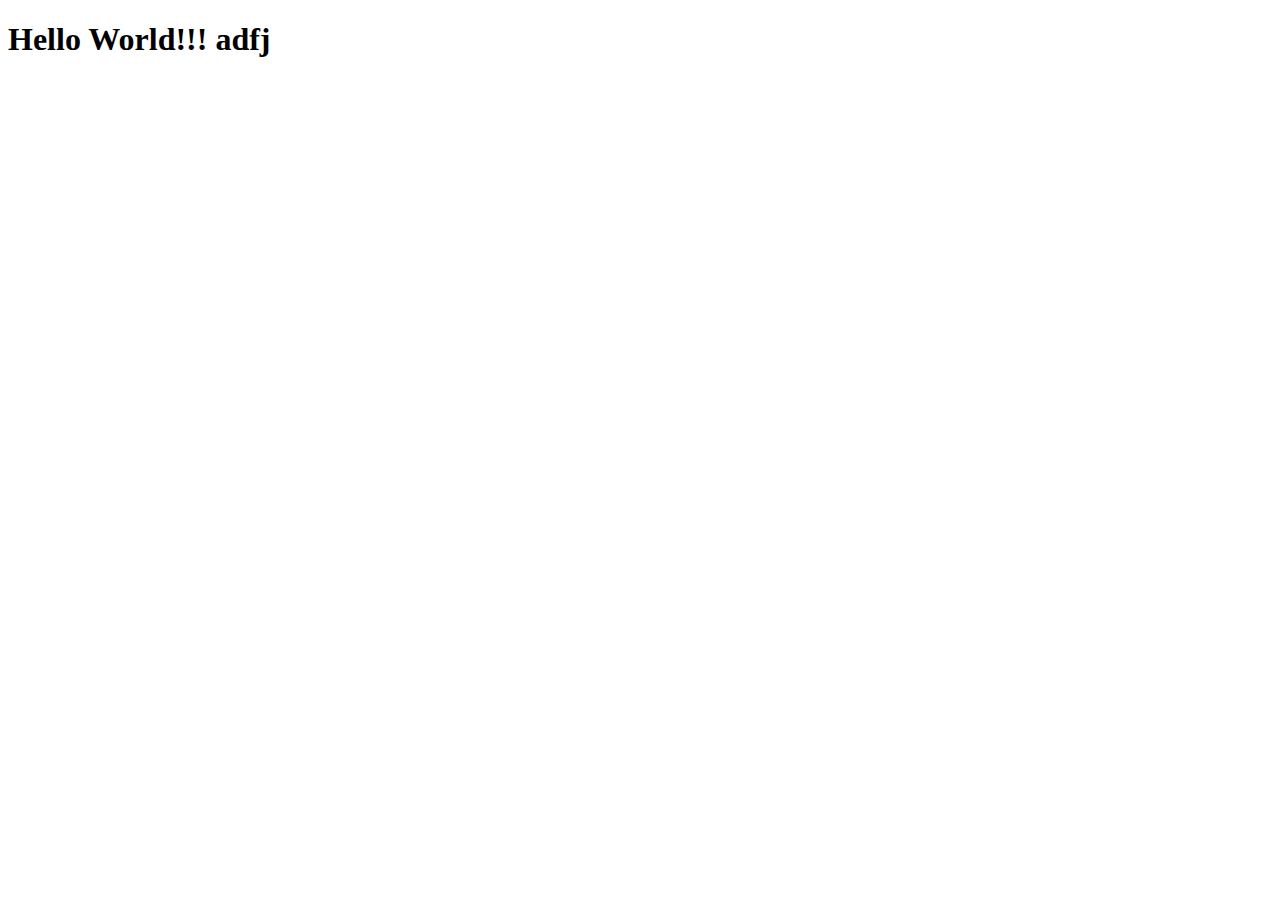
<file: module-1/index.html>
<!DOCTYPE html>
<html>
<head>
	<meta charset="utf-8">
	<meta name="viewport" content="width=device-width, initial-scale=1">
	<title>Hello World</title>
</head>
<body>
<h1>Hello World!!! adfj</h1>
</body>
</html>
</file>
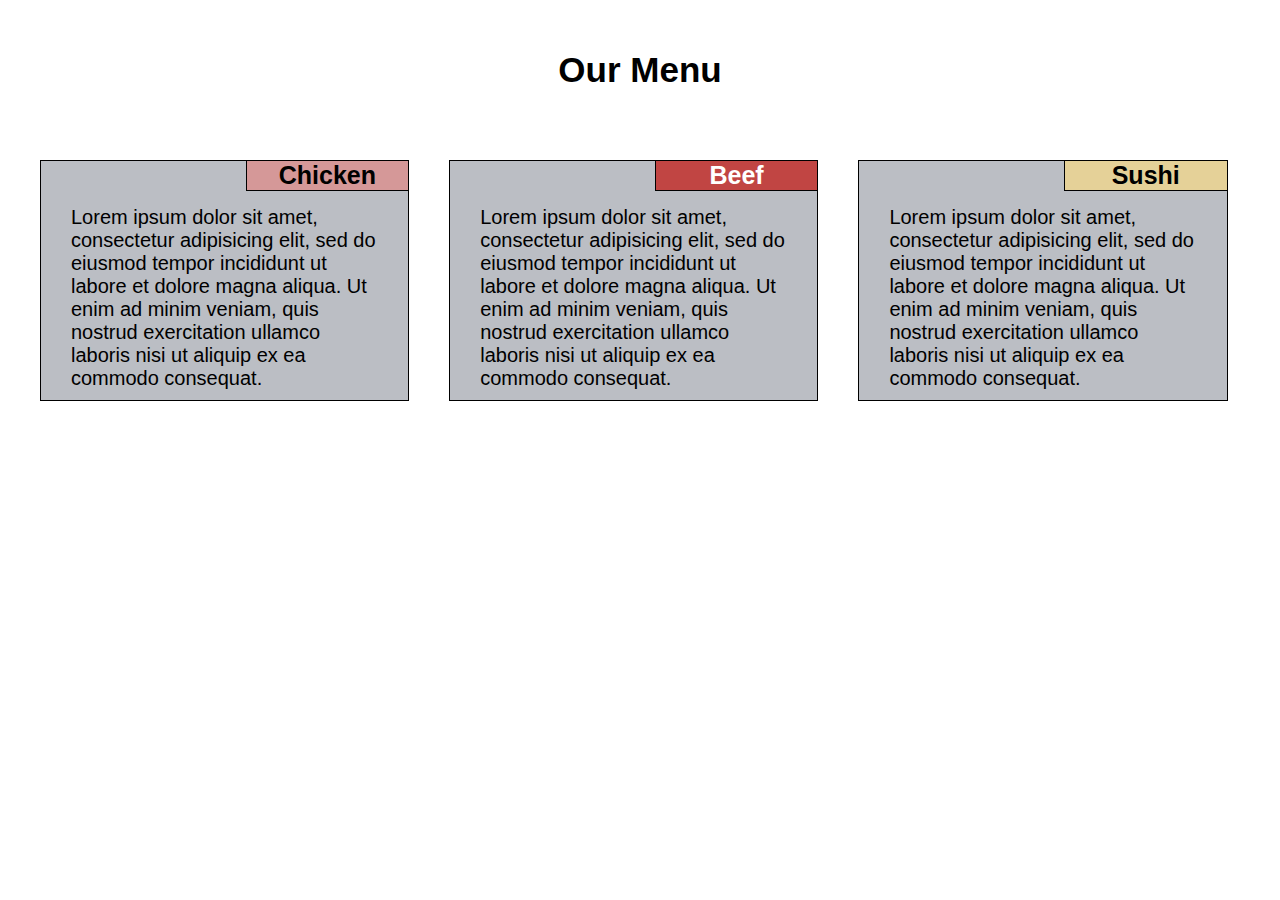
<file: module2-solution/index.html>
<!DOCTYPE html>
<html>
<head>
	<meta charset="utf-8">
	<meta name="viewport" content="width=device-width, initial-scale=1">
	<title>Assignment Solution for Module 2</title>
	<link rel="stylesheet" href="css/style.css">
</head>
<body>
	<h1 id="title">Our Menu</h1>
	<div id="main-content" class="container">
		<div class="row">
			<div id="menu-1" class="menu-box col-lg-4 col-md-6 col-sm-12">
				<h2 class="food-title">Chicken</h2>
				<p class="descreption">Lorem ipsum dolor sit amet, consectetur adipisicing elit, sed do eiusmod
				tempor incididunt ut labore et dolore magna aliqua. Ut enim ad minim veniam,
				quis nostrud exercitation ullamco laboris nisi ut aliquip ex ea commodo
				consequat.</p>
			</div>

			<div id="menu-2" class="menu-box col-lg-4 col-md-6 col-sm-12">
				<h2 class="food-title">Beef</h2>
				<p class="descreption">Lorem ipsum dolor sit amet, consectetur adipisicing elit, sed do eiusmod
				tempor incididunt ut labore et dolore magna aliqua. Ut enim ad minim veniam,
				quis nostrud exercitation ullamco laboris nisi ut aliquip ex ea commodo
				consequat.</p>
			</div>

			<div id="menu-3" class="menu-box col-lg-4 col-md-12 col-sm-12">
				<h2 class="food-title">Sushi</h2>
				<p class="descreption">Lorem ipsum dolor sit amet, consectetur adipisicing elit, sed do eiusmod
				tempor incididunt ut labore et dolore magna aliqua. Ut enim ad minim veniam,
				quis nostrud exercitation ullamco laboris nisi ut aliquip ex ea commodo
				consequat.</p>
			</div>
		</div>
	</div>
	
</body>
</html>
</file>
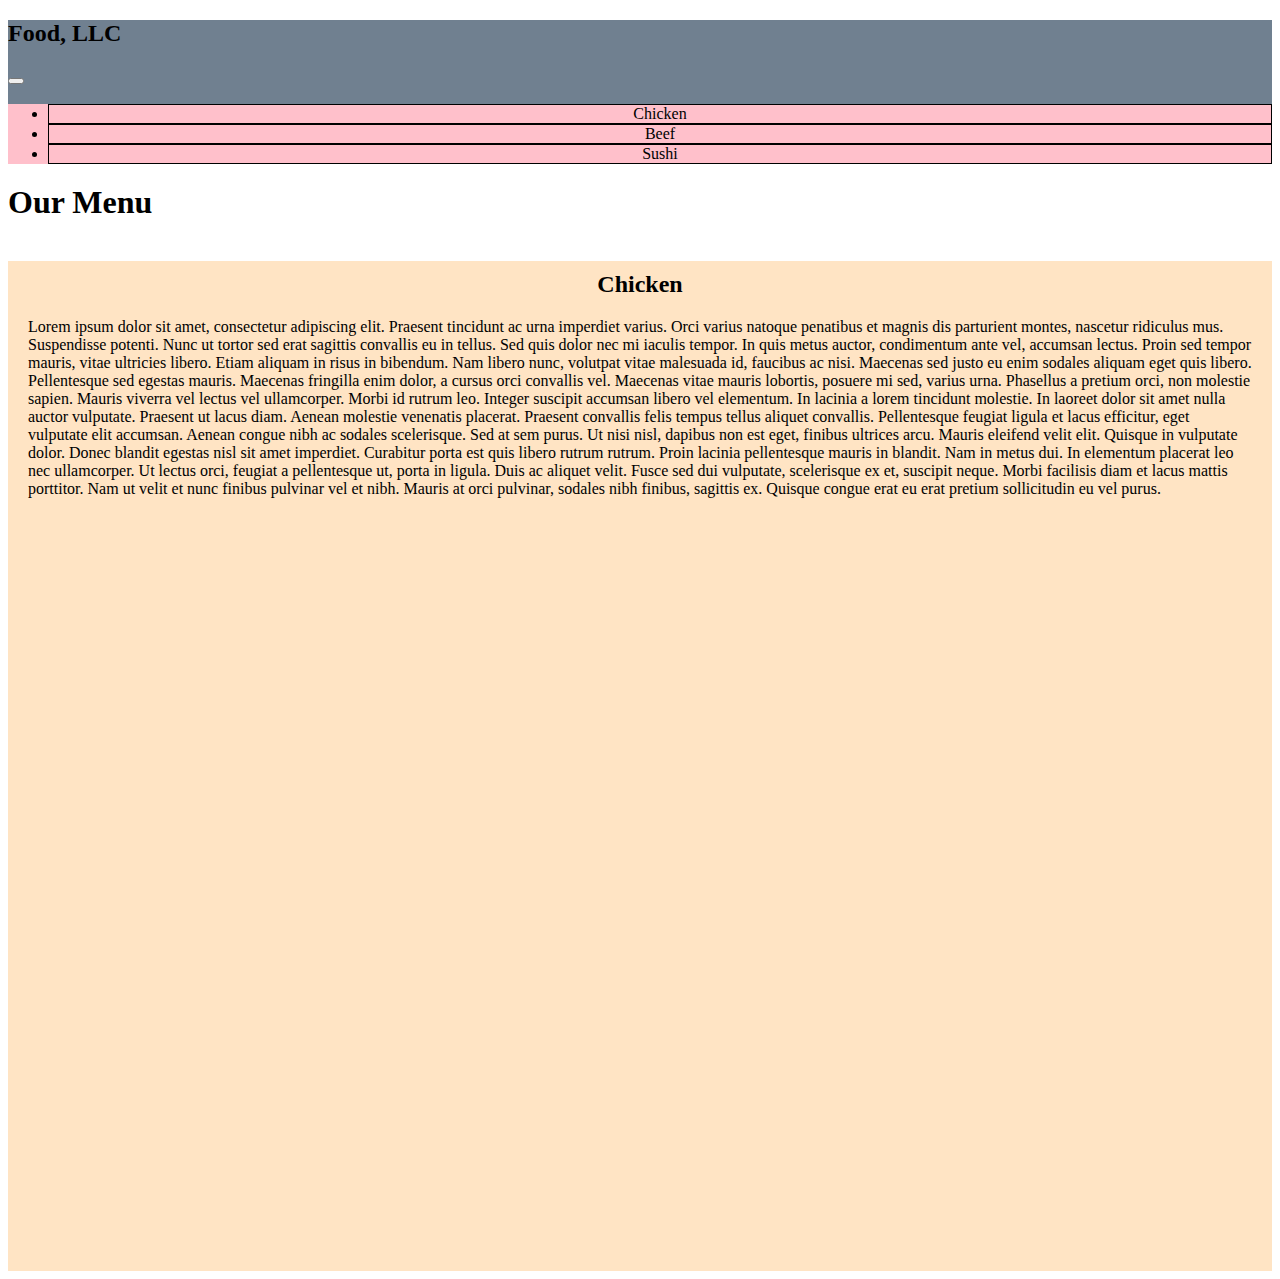
<file: module-3/module3-solution/index.html>
<!DOCTYPE html>
<html lang="en">
<head>
  <meta charset="UTF-8">
  <meta http-equiv="X-UA-Compatible" content="IE=edge">
  <meta name="viewport" content="width=device-width, initial-scale=1.0">
  <link href="https://cdn.jsdelivr.net/npm/bootstrap@5.3.0-alpha3/dist/css/bootstrap.min.css" rel="stylesheet" integrity="sha384-KK94CHFLLe+nY2dmCWGMq91rCGa5gtU4mk92HdvYe+M/SXH301p5ILy+dN9+nJOZ" crossorigin="anonymous">
  <script src="https://cdn.jsdelivr.net/npm/bootstrap@5.3.0-alpha3/dist/js/bootstrap.bundle.min.js" integrity="sha384-ENjdO4Dr2bkBIFxQpeoTz1HIcje39Wm4jDKdf19U8gI4ddQ3GYNS7NTKfAdVQSZe" crossorigin="anonymous"></script>
  <link rel="stylesheet" href="css/style.css">
  <title>Document</title>
</head>
<body>
  <nav class="navbar sticky-top">
    <div class="container">
      <div class="navbar-brand">
        <a href="index.html">
          <h2>Food, LLC</h2>
        </a>
      </div>
      <button class="navbar-toggler d-block d-sm-none" type="button" data-bs-toggle="collapse" data-bs-target="#navbarSupportedContent" aria-controls="navbarSupportedContent" aria-expanded="false" aria-label="Toggle navigation">
        <span class="navbar-toggler-icon "></span>
      </button>
    </div>  
    <div class="collapse navbar-collapse" id="navbarSupportedContent">
      <ul class="navbar-nav">
        <li class="nav-item">Chicken</li>
        <li class="nav-item">Beef</li>
        <li class="nav-item">Sushi</li>
      </ul>
    </div>
  </nav>
  <div class="container">
    <h1 class="text-center">Our Menu</h1>
    <section class="col-12 menu-item">
      <span>Chicken</span>
      <span>
        Lorem ipsum dolor sit amet, consectetur adipiscing elit. Praesent tincidunt ac urna imperdiet varius. Orci varius natoque penatibus et magnis dis parturient montes, nascetur ridiculus mus. Suspendisse potenti. Nunc ut tortor sed erat sagittis convallis eu in tellus. Sed quis dolor nec mi iaculis tempor. In quis metus auctor, condimentum ante vel, accumsan lectus. Proin sed tempor mauris, vitae ultricies libero. Etiam aliquam in risus in bibendum. Nam libero nunc, volutpat vitae malesuada id, faucibus ac nisi. Maecenas sed justo eu enim sodales aliquam eget quis libero. Pellentesque sed egestas mauris. Maecenas fringilla enim dolor, a cursus orci convallis vel.

        Maecenas vitae mauris lobortis, posuere mi sed, varius urna. Phasellus a pretium orci, non molestie sapien. Mauris viverra vel lectus vel ullamcorper. Morbi id rutrum leo. Integer suscipit accumsan libero vel elementum. In lacinia a lorem tincidunt molestie. In laoreet dolor sit amet nulla auctor vulputate. Praesent ut lacus diam. Aenean molestie venenatis placerat. Praesent convallis felis tempus tellus aliquet convallis. Pellentesque feugiat ligula et lacus efficitur, eget vulputate elit accumsan. Aenean congue nibh ac sodales scelerisque. Sed at sem purus. Ut nisi nisl, dapibus non est eget, finibus ultrices arcu. Mauris eleifend velit elit. Quisque in vulputate dolor.

        Donec blandit egestas nisl sit amet imperdiet. Curabitur porta est quis libero rutrum rutrum. Proin lacinia pellentesque mauris in blandit. Nam in metus dui. In elementum placerat leo nec ullamcorper. Ut lectus orci, feugiat a pellentesque ut, porta in ligula. Duis ac aliquet velit. Fusce sed dui vulputate, scelerisque ex et, suscipit neque. Morbi facilisis diam et lacus mattis porttitor. Nam ut velit et nunc finibus pulvinar vel et nibh. Mauris at orci pulvinar, sodales nibh finibus, sagittis ex. Quisque congue erat eu erat pretium sollicitudin eu vel purus.
      </span>
    </section>
  </div>
</body>
</html>
</file>
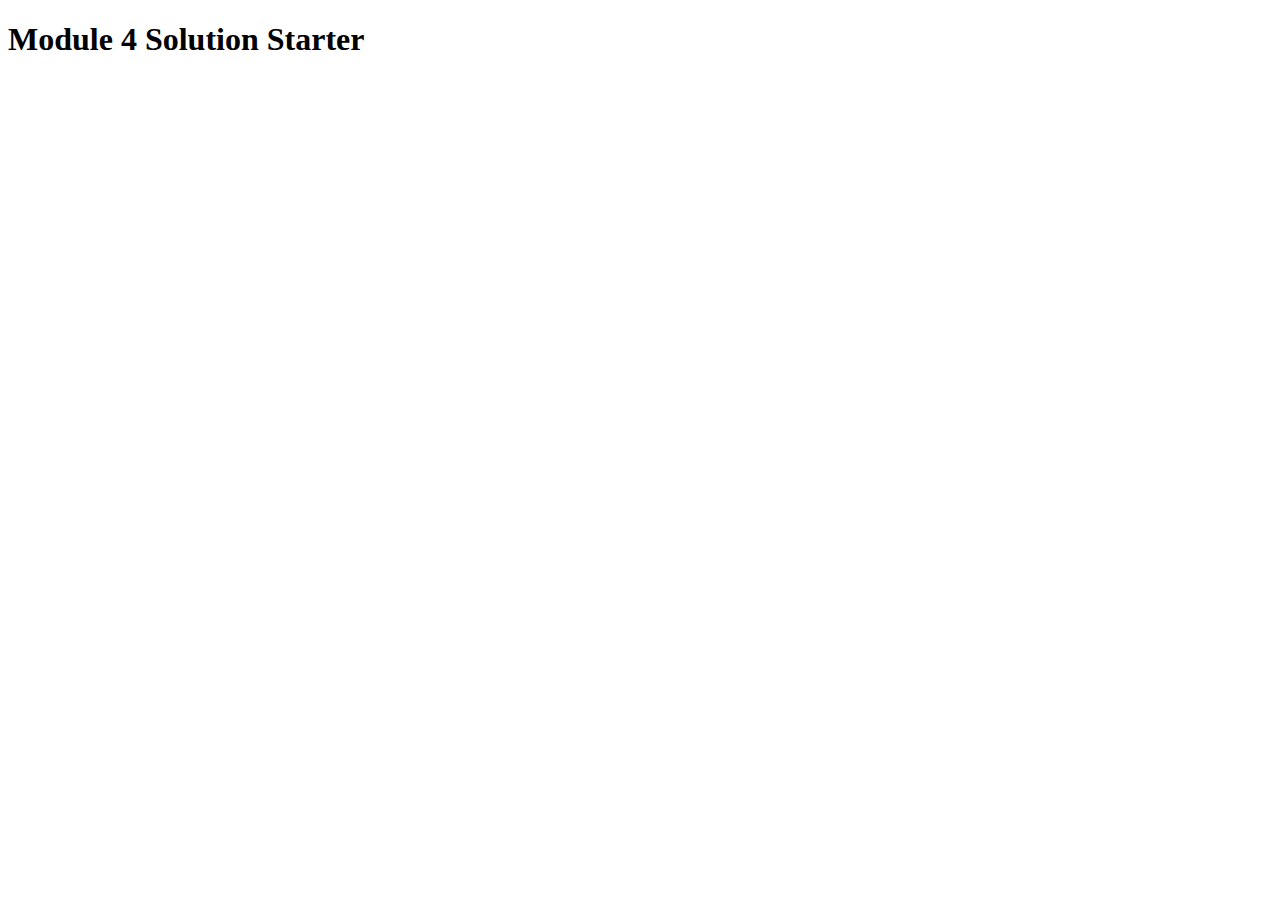
<file: module-4/module4-solution/index.html>
<!DOCTYPE html>
<html>
<head>
  <meta charset="utf-8">
  <title>Module 4 Solution Starter</title>
  <script>
    var names = []; // DO NOT REMOVE
  </script>
  <script src="SpeakHello.js"></script>
  <script src="SpeakGoodBye.js"></script>
  <script src="script.js"></script>
</head>
<body>
  <h1>Module 4 Solution Starter</h1>
</body>
</html>
</file>
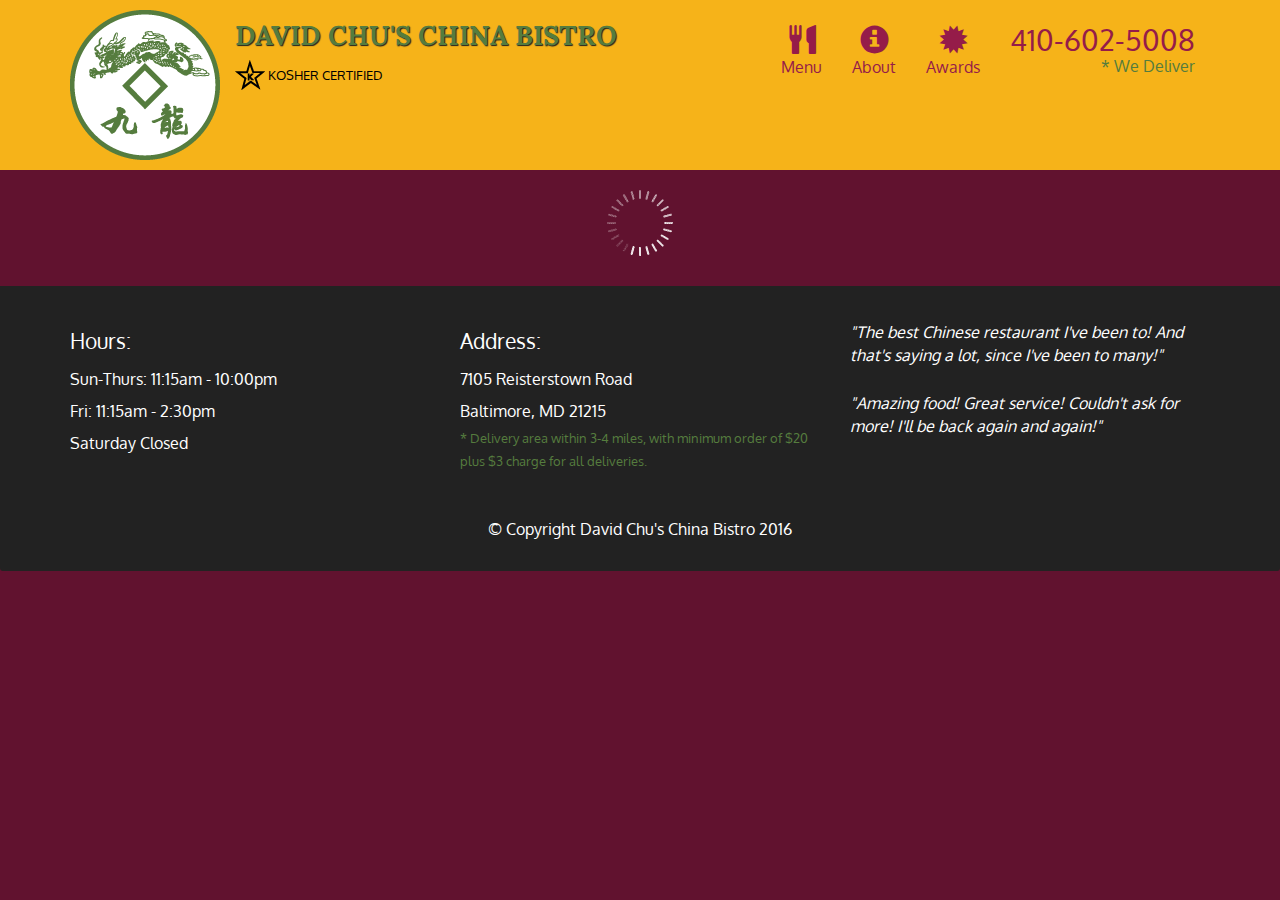
<file: module-5/module5-solution/index.html>
<!doctype html>
<html lang="en">
  <head>
    <meta charset="utf-8">
    <meta http-equiv="X-UA-Compatible" content="IE=edge">
    <meta name="viewport" content="width=device-width, initial-scale=1">
    <title>David Chu's China Bistro</title>
    <link rel="stylesheet" href="css/bootstrap.min.css">
    <link rel="stylesheet" href="css/styles.css">
    <link href='https://fonts.googleapis.com/css?family=Oxygen:400,300,700' rel='stylesheet' type='text/css'>
    <link href='https://fonts.googleapis.com/css?family=Lora' rel='stylesheet' type='text/css'>
  </head>
<body>
  <header>
    <nav id="header-nav" class="navbar navbar-default">
      <div class="container">
        <div class="navbar-header">
          <a href="index.html" class="pull-left visible-md visible-lg">
            <div id="logo-img" alt="Logo image"></div>
          </a>

          <div class="navbar-brand">
            <a href="index.html"><h1>David Chu's China Bistro</h1></a>
            <p>
              <img src="images/star-k-logo.png" alt="Kosher certification">
              <span>Kosher Certified</span>
            </p>
          </div>

          <button id="navbarToggle" type="button" class="navbar-toggle collapsed" data-toggle="collapse" data-target="#collapsable-nav" aria-expanded="false">
            <span class="sr-only">Toggle navigation</span>
            <span class="icon-bar"></span>
            <span class="icon-bar"></span>
            <span class="icon-bar"></span>
          </button>
        </div>
        
        <div id="collapsable-nav" class="collapse navbar-collapse">
           <ul id="nav-list" class="nav navbar-nav navbar-right">
            <li id="navHomeButton" class="visible-xs active">
              <a href="index.html">
                <span class="glyphicon glyphicon-home"></span> Home</a>
            </li>
            <li id="navMenuButton">
              <a href="#" onclick="$dc.loadMenuCategories();">
                <span class="glyphicon glyphicon-cutlery"></span><br class="hidden-xs"> Menu</a>
            </li>
            <li>
              <a href="#">
                <span class="glyphicon glyphicon-info-sign"></span><br class="hidden-xs"> About</a>
            </li>
            <li>
              <a href="#">
                <span class="glyphicon glyphicon-certificate"></span><br class="hidden-xs"> Awards</a>
            </li>
            <li id="phone" class="hidden-xs">
              <a href="tel:410-602-5008">
                <span>410-602-5008</span></a><div>* We Deliver</div>
            </li>
          </ul><!-- #nav-list -->
        </div><!-- .collapse .navbar-collapse -->
      </div><!-- .container -->
    </nav><!-- #header-nav -->
  </header>

  <div id="call-btn" class="visible-xs">
    <a class="btn" href="tel:410-602-5008">
    <span class="glyphicon glyphicon-earphone"></span>
    410-602-5008
    </a>
  </div>
  <div id="xs-deliver" class="text-center visible-xs">* We Deliver</div>

  <div id="main-content" class="container"></div>

  <footer class="panel-footer">
    <div class="container">
      <div class="row">
        <section id="hours" class="col-sm-4">
          <span>Hours:</span><br>
          Sun-Thurs: 11:15am - 10:00pm<br>
          Fri: 11:15am - 2:30pm<br>
          Saturday Closed
          <hr class="visible-xs">
        </section>
        <section id="address" class="col-sm-4">
          <span>Address:</span><br>
          7105 Reisterstown Road<br>
          Baltimore, MD 21215
          <p>* Delivery area within 3-4 miles, with minimum order of $20 plus $3 charge for all deliveries.</p>
          <hr class="visible-xs">
        </section>
        <section id="testimonials" class="col-sm-4">
          <p>"The best Chinese restaurant I've been to! And that's saying a lot, since I've been to many!"</p>
          <p>"Amazing food! Great service! Couldn't ask for more! I'll be back again and again!"</p>
        </section>
      </div>
      <div class="text-center">&copy; Copyright David Chu's China Bistro 2016</div>
    </div>
  </footer>

  <!-- jQuery (Bootstrap JS plugins depend on it) -->
  <script src="js/jquery-2.1.4.min.js"></script>
  <script src="js/bootstrap.min.js"></script>
  <script src="js/ajax-utils.js"></script>
  <script src="js/script.js"></script>
</body>
</html>
</file>
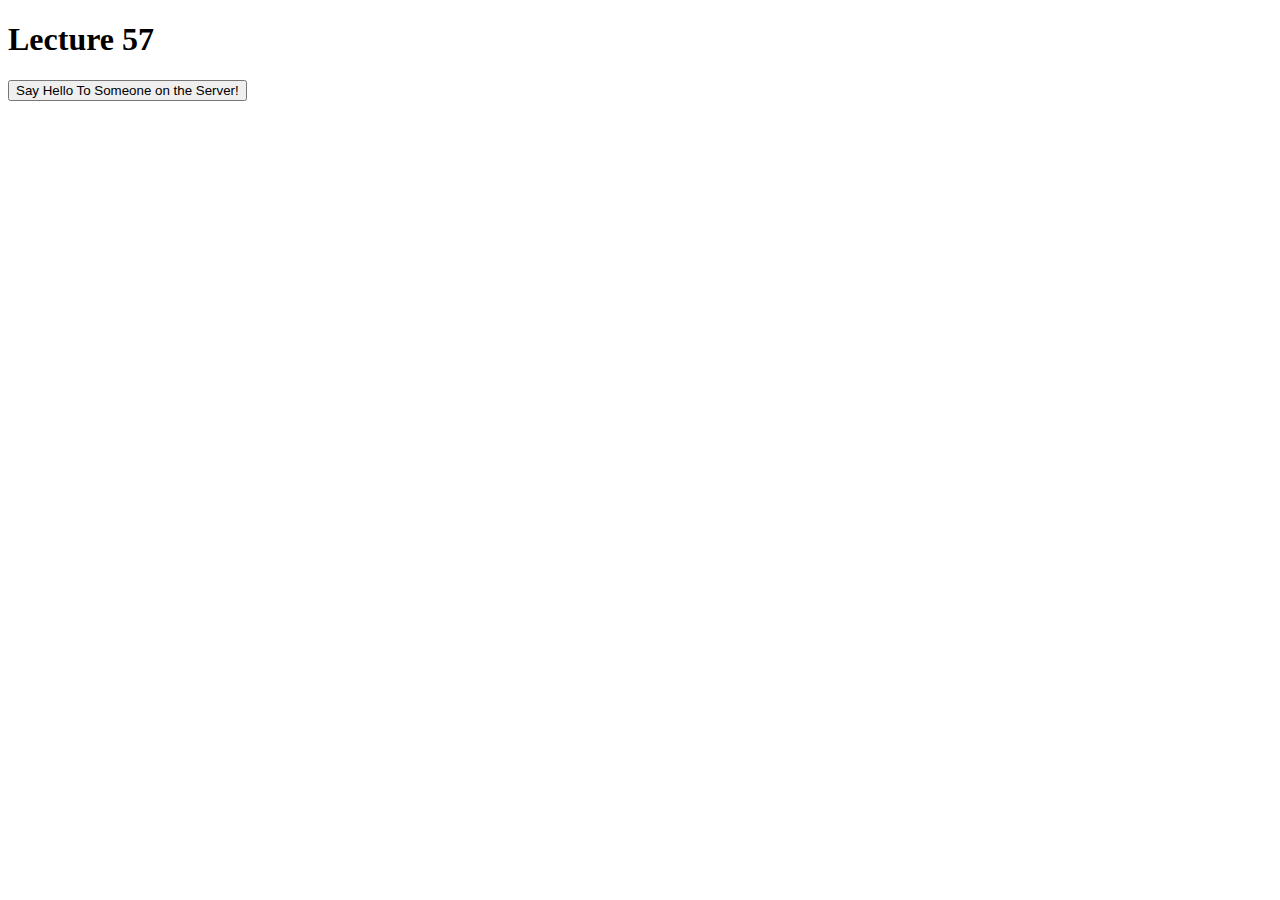
<file: module-5/Lectures/Part-1/index.html>
<!doctype html>
<html lang="vi">
  <head>
    <meta charset="utf-8">
    <script src="js/ajax-utils.js"></script>
    <script src="js/script.js"></script>
  </head>
<body>
  <h1 id="title">Lecture 57</h1>
  
  <p>
    <button>
      Say Hello To Someone on the Server!
    </button>
  </p>

  
  <div id="content"></div>
</body>
</html>
</file>
<file: module2-solution/css/style.css>
* {
	box-sizing: border-box;
	margin: 0;
	padding: 0;
}

body {
	font-family: Helvetica;
	font-size: 20px;
}

#title {
	text-align: center;
	margin-top: 50px;
	font-size: 175%;
}

.container {
	margin: 20px;
	margin-top: 50px;
}

.menu-box {
	padding: 20px;
	position: relative;
}

.sub-box {
	width: 20px;
	height: 20px;
	background-color: blue;
}

#main-content .descreption {
	padding: 30px;
	padding-top: 45px;
	padding-bottom: 10px;
	border: 1px solid black;
	background-color: #bbbec4; /*gray*/
}

.menu-box .food-title {
	position: absolute;
	top: 20px;
	right: 20px;
	width: 40%;
	text-align: center;
	background: red;
	border: solid black 1px;
	font-size: 125%;
}

#menu-1 .food-title {
	background-color: #D59898;
}

#menu-2 .food-title {
	color: white;
	background-color: #C14543;
}

#menu-3 .food-title {
	background-color: #E5D198;
}

.row {
	width: 100%;
}

@media (min-width: 992px) {
	.row .col-lg-12, .row .col-lg-6, .row .col-lg-4 {
		float: left;
	}
	.row .col-lg-12 {
		width: 100%;
	}
	.row .col-lg-6 {
		width: 50%;
	}
	.row .col-lg-4 {
		width: 33%;
	}
}

@media (min-width: 768px) and (max-width: 991px) {
	.row .col-md-12, .row .col-md-6, .row .col-md-4 {
		float: left;
	}
	.row .col-md-12 {
		width: 100%;
	}
	.row .col-md-6 {
		width: 50%;
	}
	.row .col-md-4 {
		width: 33%;
	}
}

@media (max-width: 767px) {
	.row .col-sm-12, .row .col-sm-6, .row .col-sm-4 {
		float: left;
	}
	.row .col-sm-12 {
		width: 100%;
	}
	.row .col-sm-6 {
		width: 50%;
	}
	.row .col-sm-4 {
		width: 33%;
	}
}
</file>
<file: module-3/module3-solution/css/style.css>
body {
    font-size: 16px;
    color: black
}

.navbar {
    background-color: slategrey;
    padding-bottom: 0;
}
.navbar-brand h2 {
    color: black;
}
button.navbar-toggler {
    margin-bottom: 10px;
}
.navbar-nav {
    text-align: center;
    background-color: pink;
    margin: 10px 0 0 0;
}
.navbar .nav-item {
    border: 1px solid black;
}
.navbar-brand a:link{
    text-decoration: none;
}
h1 {
    margin-top: 20px;
    margin-bottom: 40px;
}
.menu-item {
    height: 1000px;
    margin: 20px auto 0;
    background-color: bisque;
    padding: 10px 20px 0 20px;
}
.menu-item span:nth-child(1) {
    text-align: center;
    font-weight: bold;
    display: block;
    font-size: 1.5em;
    margin-bottom: 20px;
}
</file>
<file: module-5/module5-solution/css/styles.css>
body {
  font-size: 16px;
  color: #fff;
  background-color: #61122f;
  font-family: 'Oxygen', sans-serif;
}

/** HEADER **/
#header-nav {
  background-color: #f6b319;
  border-radius: 0;
  border: 0;
}

#logo-img {
  background: url('../images/restaurant-logo_large.png') no-repeat;
  width: 150px;
  height: 150px;
  margin: 10px 15px 10px 0;
}

.navbar-brand {
  padding-top: 25px;
}
.navbar-brand h1 { /* Restaurant name */
  font-family: 'Lora', serif;
  color: #557c3e;
  font-size: 1.5em;
  text-transform: uppercase;
  font-weight: bold;
  text-shadow: 1px 1px 1px #222;
  margin-top: 0;
  margin-bottom: 0;
  line-height: .75;
}
.navbar-brand a:hover, .navbar-brand a:focus {
  text-decoration: none;
}
.navbar-brand p { /* Kosher cert */
  color: #000;
  text-transform: uppercase;
  font-size: .7em;
  margin-top: 15px;
}
.navbar-brand p span { /* Star-K */
  vertical-align: middle;
}

#nav-list {
  margin-top: 10px;
}
#nav-list a {
  color: #951C49;
  text-align: center;
}
#nav-list a:hover {
  background: #E7E7E7;
}
#nav-list a span {
  font-size: 1.8em;
}

#phone {
  margin-top: 5px;
}
#phone a { /* Phone number */
  text-align: right;
  padding-bottom: 0;
}
#phone div { /* We Deliver */
  color: #557c3e;
  text-align: right;
  padding-right: 15px;
}

.navbar-header button.navbar-toggle, .navbar-header .icon-bar {
  border: 1px solid #61122f;
}
.navbar-header button.navbar-toggle {
  clear: both;
  margin-top: -30px;
}
/* END HEADER */

/* FOOTER */
.panel-footer {
  margin-top: 30px;
  padding-top: 35px;
  padding-bottom: 30px;
  background-color: #222;
  border-top: 0;
}
.panel-footer div.row {
  margin-bottom: 35px;
}
#hours, #address {
  line-height: 2;
}
#hours > span, #address > span {
  font-size: 1.3em;
}
#address p {
  color: #557c3e;
  font-size: .8em;
  line-height: 1.8;
}
#testimonials {
  font-style: italic;
}
#testimonials p:nth-child(2) {
  margin-top: 25px;
}
/* END FOOTER */



/* HOME PAGE */
.container .jumbotron {
  box-shadow: 0 0 50px #3F0C1F;
  border: 2px solid #3F0C1F;
}

#menu-tile, #specials-tile, #map-tile {
  height: 250px;
  width: 100%;
  margin-bottom: 15px;
  position: relative;
  border: 2px solid #3F0C1F;
  overflow: hidden;
}
#menu-tile:hover, #specials-tile:hover, #map-tile:hover {
  box-shadow: 0 1px 5px 1px #cccccc;
}
#menu-tile {
  background: url('../images/menu-tile.jpg') no-repeat;
  background-position: center;
}
#specials-tile {
  background: url('../images/specials-tile.jpg') no-repeat;
  background-position: center;
}
#menu-tile span, #specials-tile span, #map-tile span {
  position: absolute;
  bottom: 0;
  right: 0;
  width: 100%;
  text-align: center;
  font-size: 1.6em;
  text-transform: uppercase;
  background-color: #000;
  color: #fff;
  opacity: .8;
}
/* END HOME PAGE */

/* MENU CATEGORIES PAGE */
.category-tile { 
  position: relative;
  border: 2px solid #3F0C1F;
  overflow: hidden;
  width: 200px;
  height: 200px;
  margin: 0 auto 15px;
}
.category-tile span {
  position: absolute;
  bottom: 0;
  right: 0;
  width: 100%;
  text-align: center;
  font-size: 1.2em;
  text-transform: uppercase;
  background-color: #000;
  color: #fff;
  opacity: .8;
}
.category-tile:hover {
  box-shadow: 0 1px 5px 1px #cccccc;
}

#menu-categories-title + div {
  margin-bottom: 50px;
}
/* END MENU CATEGORIES PAGE */

/* SINGLE CATEGORY PAGE */
.menu-item-tile {
  margin-bottom: 25px;
}
.menu-item-tile hr {
  width: 80%;
}
.menu-item-tile .menu-item-price {
  font-size: 1.1em;
  text-align: right;
  margin-top: -15px;
  margin-right: -15px;
}
.menu-item-tile .menu-item-price span {
  font-size: .6em;
}
.menu-item-photo {
  position: relative;
  border: 2px solid #3F0C1F; 
  overflow: hidden;
  padding: 0;
  margin-right: -15px;
  margin-left: auto;
  margin-bottom: 20px;
  max-width: 250px;
}
.menu-item-photo div {
  position: absolute;
  bottom: 0;
  right: 0;
  width: 80px;
  background-color: #557c3e;
  text-align: center;
}
.menu-item-description {
  padding-right: 30px;
}
h3.menu-item-title {
  margin: 0 0 10px;
}
.menu-item-details {
  font-size: .9em;
  font-style: italic;
}
/* END SINGLE CATEGORY PAGE */


/********** Large devices only **********/
@media (min-width: 1200px) {
  .container .jumbotron {
    background: url('../images/jumbotron_1200.jpg') no-repeat;
    height: 675px;
  }
}

/********** Medium devices only **********/
@media (min-width: 992px) and (max-width: 1199px) {
  /* Header */
  #logo-img {
    background: url('../images/restaurant-logo_medium.png') no-repeat;
    width: 100px;
    height: 100px;
    margin: 5px 5px 5px 0;
  }
  /* End Header */

  /* Home Page */
  .container .jumbotron {
    background: url('../images/jumbotron_992.jpg') no-repeat;
    height: 558px;
  }
  /* End Home Page */
}

/********** Small devices only **********/
@media (min-width: 768px) and (max-width: 991px) {
  /* Home Page */
  .container .jumbotron {
    background: url('../images/jumbotron_768.jpg') no-repeat;
    height: 432px;
  }
  /* End Home Page */
}

/********** Extra small devices only **********/
@media (max-width: 767px) {
  /* Header */
  .navbar-brand {
    padding-top: 10px;
    height: 80px;
  }
  .navbar-brand h1 { /* Restaurant name */
    padding-top: 10px;
    font-size: 5vw; /* 1vw = 1% of viewport width */
  }
  .navbar-brand p { /* Kosher cert */
    font-size: .6em;
    margin-top: 12px;
  }
  .navbar-brand p img { /* Star-K */
    height: 20px;
  }

  #collapsable-nav a { /* Collapsed nav menu text */
    font-size: 1.2em;
  }
  #collapsable-nav a span { /* Collapsed nav menu glyph */
    font-size: 1em;
    margin-right: 5px;
  }

  #call-btn > a {
    font-size: 1.5em;
    display: block;
    margin: 0 20px;
    padding: 10px;
    border: 2px solid #fff;
    background-color: #f6b319;
    color: #951c49;
  }
  #xs-deliver {
    margin-top: 5px;
    font-size: .7em;
    letter-spacing: .1em;
    text-transform: uppercase;
  }
  /* End Header */

  /* Footer */
  .panel-footer section {
    margin-bottom: 30px;
    text-align: center;
  }
  .panel-footer section:nth-child(3) {
    margin-bottom: 0; /* margin already exists on the whole row */
  }
  .panel-footer section hr {
    width: 50%;
  }
  /* End Footer */

  /* Home Page */
  .container .jumbotron {
    margin-top: 30px;
    padding: 0;
  }
  #menu-tile, #specials-tile {
    width: 360px;
    margin: 0 auto 15px;
  }

  .menu-item-photo {
    margin-right: auto;
  }
  .menu-item-tile .menu-item-price {
    text-align: center;
  }
  .menu-item-description {
    text-align: center;;
  }
}


/********** Super extra small devices Only :-) (e.g., iPhone 4) **********/
@media (max-width: 479px) {
  /* Header */
  .navbar-brand h1 { /* Restaurant name */
    padding-top: 5px;
    font-size: 6vw;
  }
  /* End Header */
  
  /* Home page */
  #menu-tile, #specials-tile {
    width: 280px;
    margin: 0 auto 15px;
  }

  .col-xxs-12 {
    position: relative;
    min-height: 1px;
    padding-right: 15px;
    padding-left: 15px;
    float: left;
    width: 100%;
  }
}
</file>
